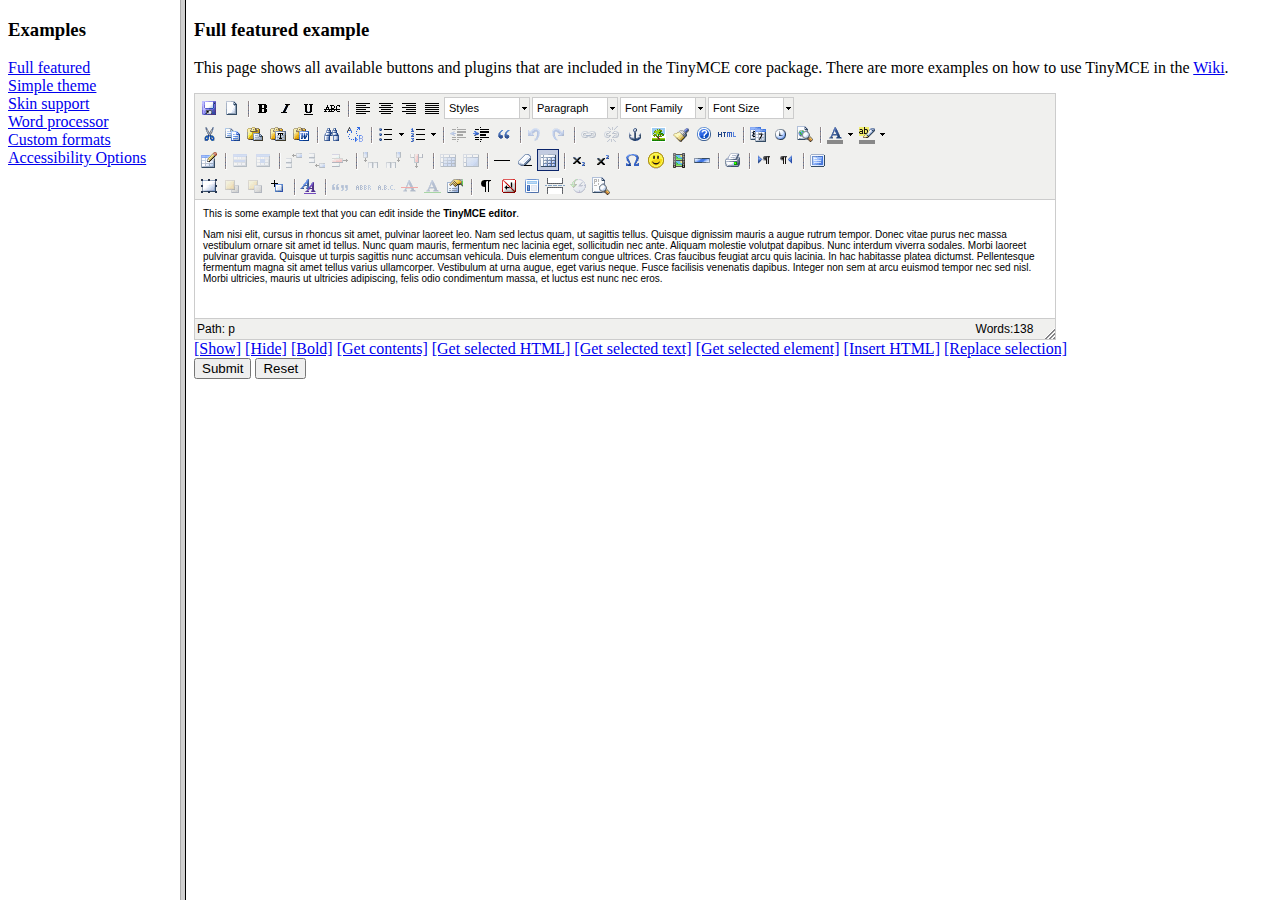
<file: polls/static/polls/grappelli/tinymce/examples/index.html>
<!DOCTYPE HTML PUBLIC "-//W3C//DTD HTML 4.01 Frameset//EN" "http://www.w3.org/TR/html4/frameset.dtd">
<html>
<head>
	<title>TinyMCE examples</title>
</head>
<frameset cols="180,80%">
	<frame src="menu.html" name="menu" />
	<frame src="full.html" name="main" />
</frameset>
</html>
</file>
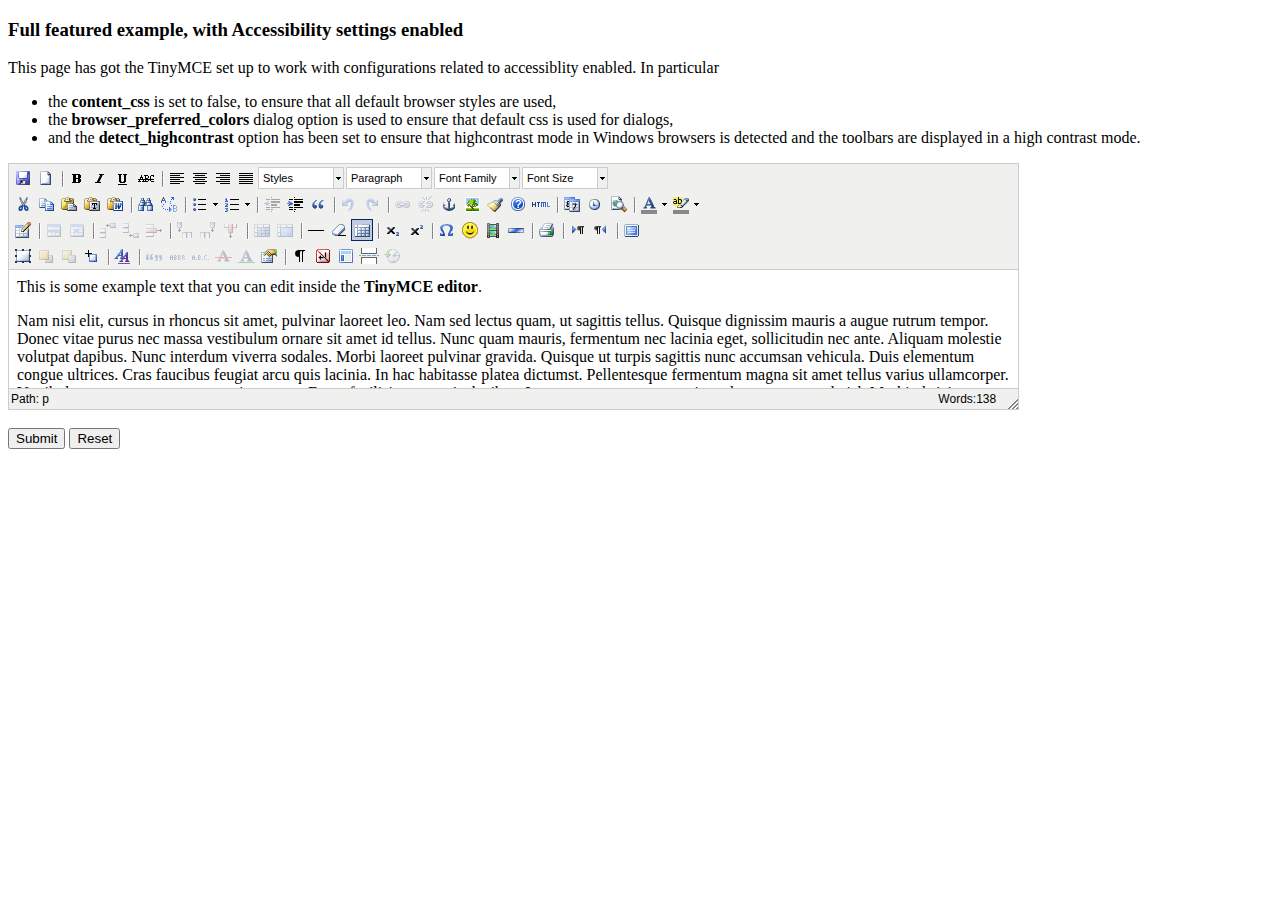
<file: polls/static/polls/grappelli/tinymce/examples/accessibility.html>
<!DOCTYPE html PUBLIC "-//W3C//DTD XHTML 1.0 Strict//EN" "http://www.w3.org/TR/xhtml1/DTD/xhtml1-strict.dtd">
<html xmlns="http://www.w3.org/1999/xhtml">
<head>
<title>Full featured example</title>

<!-- TinyMCE -->
<script type="text/javascript" src="../jscripts/tiny_mce/tiny_mce.js"></script>
<script type="text/javascript">
	tinyMCE.init({
		// General options
		mode : "textareas",
		theme : "advanced",
		plugins : "pagebreak,style,layer,table,save,advhr,advimage,advlink,emotions,iespell,insertdatetime,preview,media,searchreplace,print,contextmenu,paste,directionality,fullscreen,noneditable,visualchars,nonbreaking,xhtmlxtras,template,wordcount,advlist,autosave",

		// Theme options
		theme_advanced_buttons1 : "save,newdocument,|,bold,italic,underline,strikethrough,|,justifyleft,justifycenter,justifyright,justifyfull,styleselect,formatselect,fontselect,fontsizeselect",
		theme_advanced_buttons2 : "cut,copy,paste,pastetext,pasteword,|,search,replace,|,bullist,numlist,|,outdent,indent,blockquote,|,undo,redo,|,link,unlink,anchor,image,cleanup,help,code,|,insertdate,inserttime,preview,|,forecolor,backcolor",
		theme_advanced_buttons3 : "tablecontrols,|,hr,removeformat,visualaid,|,sub,sup,|,charmap,emotions,iespell,media,advhr,|,print,|,ltr,rtl,|,fullscreen",
		theme_advanced_buttons4 : "insertlayer,moveforward,movebackward,absolute,|,styleprops,|,cite,abbr,acronym,del,ins,attribs,|,visualchars,nonbreaking,template,pagebreak,restoredraft",
		theme_advanced_toolbar_location : "top",
		theme_advanced_toolbar_align : "left",
		theme_advanced_statusbar_location : "bottom",
		theme_advanced_resizing : true,

		// Example content CSS (should be your site CSS)
		// using false to ensure that the default browser settings are used for best Accessibility
		// ACCESSIBILITY SETTINGS
		content_css : false,
		// Use browser preferred colors for dialogs.
		browser_preferred_colors : true,
		detect_highcontrast : true,

		// Drop lists for link/image/media/template dialogs
		template_external_list_url : "lists/template_list.js",
		external_link_list_url : "lists/link_list.js",
		external_image_list_url : "lists/image_list.js",
		media_external_list_url : "lists/media_list.js",

		// Style formats
		style_formats : [
			{title : 'Bold text', inline : 'b'},
			{title : 'Red text', inline : 'span', styles : {color : '#ff0000'}},
			{title : 'Red header', block : 'h1', styles : {color : '#ff0000'}},
			{title : 'Example 1', inline : 'span', classes : 'example1'},
			{title : 'Example 2', inline : 'span', classes : 'example2'},
			{title : 'Table styles'},
			{title : 'Table row 1', selector : 'tr', classes : 'tablerow1'}
		],

		// Replace values for the template plugin
		template_replace_values : {
			username : "Some User",
			staffid : "991234"
		}
	});
</script>
<!-- /TinyMCE -->

</head>
<body>

<form method="post" action="http://tinymce.moxiecode.com/dump.php?example=true">
	<div>
		<h3>Full featured example, with Accessibility settings enabled</h3>

		<p>
			This page has got the TinyMCE set up to work with configurations related to accessiblity enabled.
			In particular
			<ul>
			<li>the <strong>content_css</strong> is set to false, to ensure that all default browser styles are used, </li>
			<li>the <strong>browser_preferred_colors</strong> dialog option is used to ensure that default css is used for dialogs, </li>
			<li>and the <strong>detect_highcontrast</strong> option has been set to ensure that highcontrast mode in Windows browsers
			is detected and the toolbars are displayed in a high contrast mode.</li>
			</ul>
		</p>

		<!-- Gets replaced with TinyMCE, remember HTML in a textarea should be encoded -->
		<div>
			<textarea id="elm1" name="elm1" rows="15" cols="80" style="width: 80%">
				&lt;p&gt;
					This is some example text that you can edit inside the &lt;strong&gt;TinyMCE editor&lt;/strong&gt;.
				&lt;/p&gt;
				&lt;p&gt;
				Nam nisi elit, cursus in rhoncus sit amet, pulvinar laoreet leo. Nam sed lectus quam, ut sagittis tellus. Quisque dignissim mauris a augue rutrum tempor. Donec vitae purus nec massa vestibulum ornare sit amet id tellus. Nunc quam mauris, fermentum nec lacinia eget, sollicitudin nec ante. Aliquam molestie volutpat dapibus. Nunc interdum viverra sodales. Morbi laoreet pulvinar gravida. Quisque ut turpis sagittis nunc accumsan vehicula. Duis elementum congue ultrices. Cras faucibus feugiat arcu quis lacinia. In hac habitasse platea dictumst. Pellentesque fermentum magna sit amet tellus varius ullamcorper. Vestibulum at urna augue, eget varius neque. Fusce facilisis venenatis dapibus. Integer non sem at arcu euismod tempor nec sed nisl. Morbi ultricies, mauris ut ultricies adipiscing, felis odio condimentum massa, et luctus est nunc nec eros.
				&lt;/p&gt;
			</textarea>
		</div>

		<br />
		<input type="submit" name="save" value="Submit" />
		<input type="reset" name="reset" value="Reset" />
	</div>
</form>

<script type="text/javascript">
if (document.location.protocol == 'file:') {
	alert("The examples might not work properly on the local file system due to security settings in your browser. Please use a real webserver.");
}
</script>
</body>
</html>
</file>
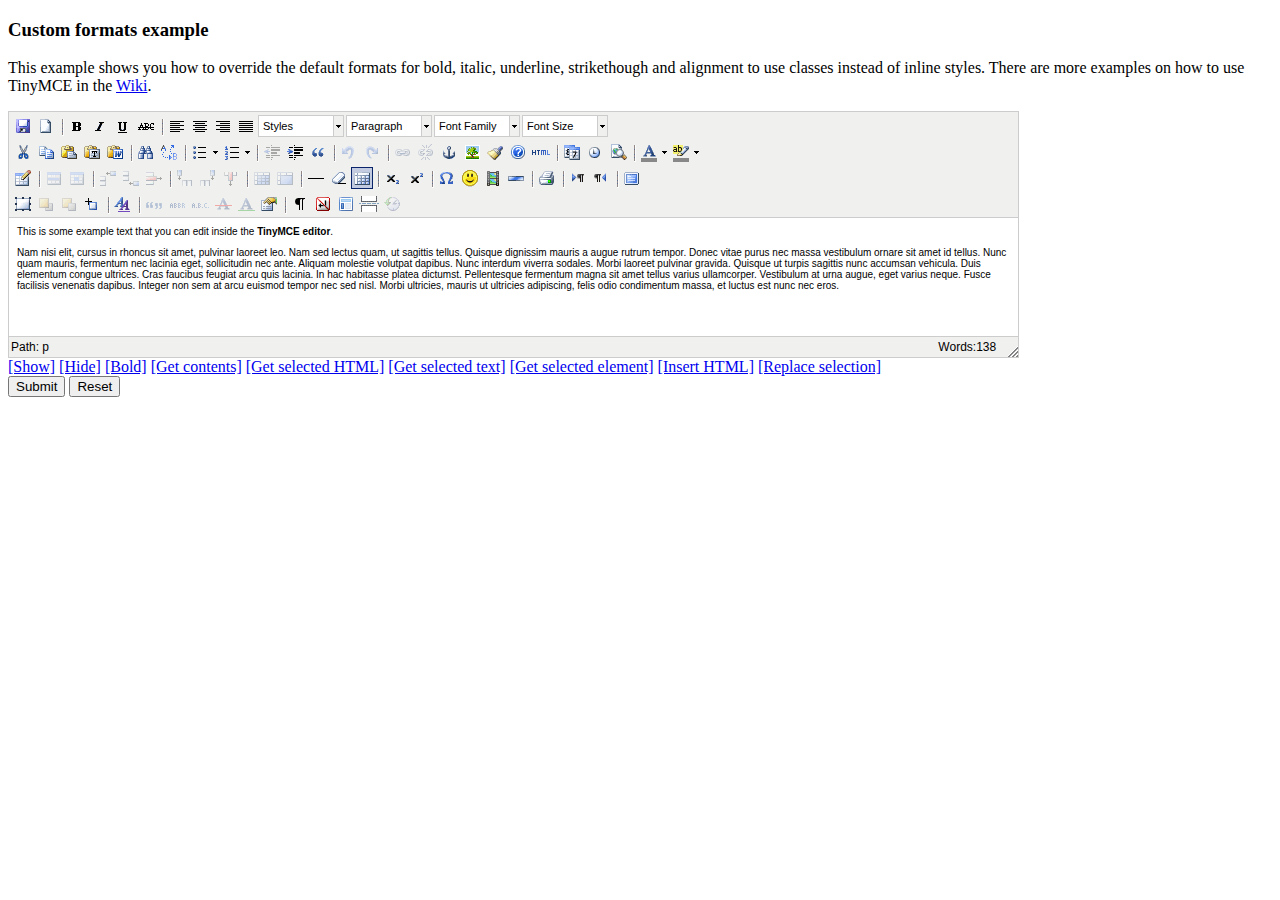
<file: polls/static/polls/grappelli/tinymce/examples/custom_formats.html>
<!DOCTYPE html PUBLIC "-//W3C//DTD XHTML 1.0 Strict//EN" "http://www.w3.org/TR/xhtml1/DTD/xhtml1-strict.dtd">
<html xmlns="http://www.w3.org/1999/xhtml">
<head>
<title>Custom formats example</title>

<!-- TinyMCE -->
<script type="text/javascript" src="../jscripts/tiny_mce/tiny_mce.js"></script>
<script type="text/javascript">
	tinyMCE.init({
		// General options
		mode : "textareas",
		theme : "advanced",
		plugins : "autolink,lists,pagebreak,style,layer,table,save,advhr,advimage,advlink,emotions,iespell,inlinepopups,insertdatetime,preview,media,searchreplace,print,contextmenu,paste,directionality,fullscreen,noneditable,visualchars,nonbreaking,xhtmlxtras,template,wordcount,advlist,autosave",

		// Theme options
		theme_advanced_buttons1 : "save,newdocument,|,bold,italic,underline,strikethrough,|,justifyleft,justifycenter,justifyright,justifyfull,styleselect,formatselect,fontselect,fontsizeselect",
		theme_advanced_buttons2 : "cut,copy,paste,pastetext,pasteword,|,search,replace,|,bullist,numlist,|,outdent,indent,blockquote,|,undo,redo,|,link,unlink,anchor,image,cleanup,help,code,|,insertdate,inserttime,preview,|,forecolor,backcolor",
		theme_advanced_buttons3 : "tablecontrols,|,hr,removeformat,visualaid,|,sub,sup,|,charmap,emotions,iespell,media,advhr,|,print,|,ltr,rtl,|,fullscreen",
		theme_advanced_buttons4 : "insertlayer,moveforward,movebackward,absolute,|,styleprops,|,cite,abbr,acronym,del,ins,attribs,|,visualchars,nonbreaking,template,pagebreak,restoredraft",
		theme_advanced_toolbar_location : "top",
		theme_advanced_toolbar_align : "left",
		theme_advanced_statusbar_location : "bottom",
		theme_advanced_resizing : true,

		// Example content CSS (should be your site CSS)
		content_css : "css/content.css",

		// Drop lists for link/image/media/template dialogs
		template_external_list_url : "lists/template_list.js",
		external_link_list_url : "lists/link_list.js",
		external_image_list_url : "lists/image_list.js",
		media_external_list_url : "lists/media_list.js",

		// Style formats
		style_formats : [
			{title : 'Bold text', inline : 'b'},
			{title : 'Red text', inline : 'span', styles : {color : '#ff0000'}},
			{title : 'Red header', block : 'h1', styles : {color : '#ff0000'}},
			{title : 'Example 1', inline : 'span', classes : 'example1'},
			{title : 'Example 2', inline : 'span', classes : 'example2'},
			{title : 'Table styles'},
			{title : 'Table row 1', selector : 'tr', classes : 'tablerow1'}
		],

		formats : {
			alignleft : {selector : 'p,h1,h2,h3,h4,h5,h6,td,th,div,ul,ol,li,table,img', classes : 'left'},
			aligncenter : {selector : 'p,h1,h2,h3,h4,h5,h6,td,th,div,ul,ol,li,table,img', classes : 'center'},
			alignright : {selector : 'p,h1,h2,h3,h4,h5,h6,td,th,div,ul,ol,li,table,img', classes : 'right'},
			alignfull : {selector : 'p,h1,h2,h3,h4,h5,h6,td,th,div,ul,ol,li,table,img', classes : 'full'},
			bold : {inline : 'span', 'classes' : 'bold'},
			italic : {inline : 'span', 'classes' : 'italic'},
			underline : {inline : 'span', 'classes' : 'underline', exact : true},
			strikethrough : {inline : 'del'}
		},

		// Replace values for the template plugin
		template_replace_values : {
			username : "Some User",
			staffid : "991234"
		}
	});
</script>
<!-- /TinyMCE -->

</head>
<body>

<form method="post" action="http://tinymce.moxiecode.com/dump.php?example=true">
	<div>
		<h3>Custom formats example</h3>

		<p>
			This example shows you how to override the default formats for bold, italic, underline, strikethough and alignment to use classes instead of inline styles.
			There are more examples on how to use TinyMCE in the <a href="http://tinymce.moxiecode.com/examples/">Wiki</a>.
		</p>

		<!-- Gets replaced with TinyMCE, remember HTML in a textarea should be encoded -->
		<div>
			<textarea id="elm1" name="elm1" rows="15" cols="80" style="width: 80%">
				&lt;p&gt;
					This is some example text that you can edit inside the &lt;strong&gt;TinyMCE editor&lt;/strong&gt;.
				&lt;/p&gt;
				&lt;p&gt;
				Nam nisi elit, cursus in rhoncus sit amet, pulvinar laoreet leo. Nam sed lectus quam, ut sagittis tellus. Quisque dignissim mauris a augue rutrum tempor. Donec vitae purus nec massa vestibulum ornare sit amet id tellus. Nunc quam mauris, fermentum nec lacinia eget, sollicitudin nec ante. Aliquam molestie volutpat dapibus. Nunc interdum viverra sodales. Morbi laoreet pulvinar gravida. Quisque ut turpis sagittis nunc accumsan vehicula. Duis elementum congue ultrices. Cras faucibus feugiat arcu quis lacinia. In hac habitasse platea dictumst. Pellentesque fermentum magna sit amet tellus varius ullamcorper. Vestibulum at urna augue, eget varius neque. Fusce facilisis venenatis dapibus. Integer non sem at arcu euismod tempor nec sed nisl. Morbi ultricies, mauris ut ultricies adipiscing, felis odio condimentum massa, et luctus est nunc nec eros.
				&lt;/p&gt;
			</textarea>
		</div>

		<!-- Some integration calls -->
		<a href="javascript:;" onmousedown="tinyMCE.get('elm1').show();">[Show]</a>
		<a href="javascript:;" onmousedown="tinyMCE.get('elm1').hide();">[Hide]</a>
		<a href="javascript:;" onmousedown="tinyMCE.get('elm1').execCommand('Bold');">[Bold]</a>
		<a href="javascript:;" onmousedown="alert(tinyMCE.get('elm1').getContent());">[Get contents]</a>
		<a href="javascript:;" onmousedown="alert(tinyMCE.get('elm1').selection.getContent());">[Get selected HTML]</a>
		<a href="javascript:;" onmousedown="alert(tinyMCE.get('elm1').selection.getContent({format : 'text'}));">[Get selected text]</a>
		<a href="javascript:;" onmousedown="alert(tinyMCE.get('elm1').selection.getNode().nodeName);">[Get selected element]</a>
		<a href="javascript:;" onmousedown="tinyMCE.execCommand('mceInsertContent',false,'<b>Hello world!!</b>');">[Insert HTML]</a>
		<a href="javascript:;" onmousedown="tinyMCE.execCommand('mceReplaceContent',false,'<b>{$selection}</b>');">[Replace selection]</a>

		<br />
		<input type="submit" name="save" value="Submit" />
		<input type="reset" name="reset" value="Reset" />
	</div>
</form>
<script type="text/javascript">
if (document.location.protocol == 'file:') {
	alert("The examples might not work properly on the local file system due to security settings in your browser. Please use a real webserver.");
}
</script>
</body>
</html>
</file>
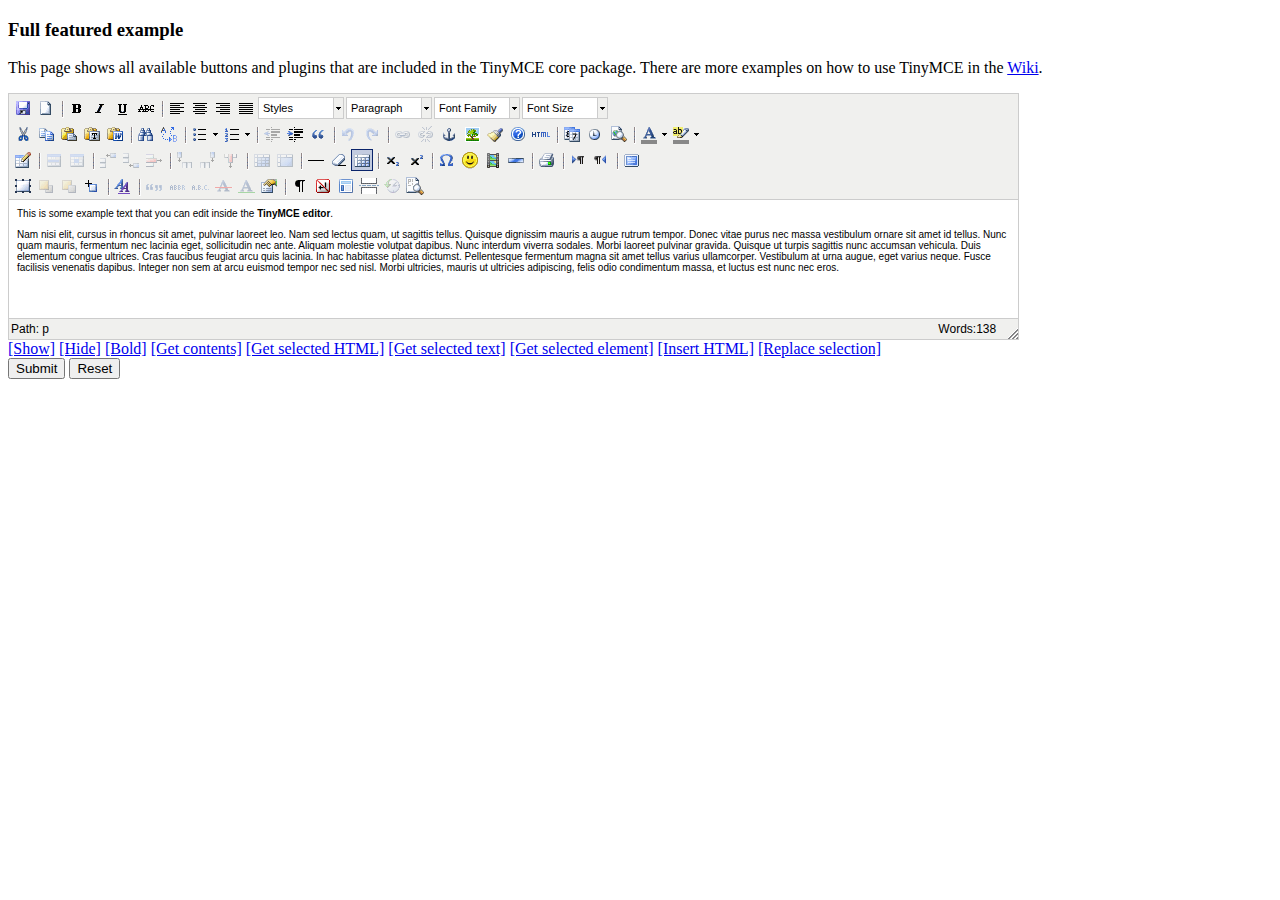
<file: polls/static/polls/grappelli/tinymce/examples/full.html>
<!DOCTYPE html PUBLIC "-//W3C//DTD XHTML 1.0 Strict//EN" "http://www.w3.org/TR/xhtml1/DTD/xhtml1-strict.dtd">
<html xmlns="http://www.w3.org/1999/xhtml">
<head>
<title>Full featured example</title>
<meta http-equiv="X-UA-Compatible" content="IE=edge" />
<!-- TinyMCE -->
<script type="text/javascript" src="../jscripts/tiny_mce/tiny_mce.js"></script>
<script type="text/javascript">
	tinyMCE.init({
		// General options
		mode : "textareas",
		theme : "advanced",
		plugins : "autolink,lists,pagebreak,style,layer,table,save,advhr,advimage,advlink,emotions,iespell,inlinepopups,insertdatetime,preview,media,searchreplace,print,contextmenu,paste,directionality,fullscreen,noneditable,visualchars,nonbreaking,xhtmlxtras,template,wordcount,advlist,autosave,visualblocks",

		// Theme options
		theme_advanced_buttons1 : "save,newdocument,|,bold,italic,underline,strikethrough,|,justifyleft,justifycenter,justifyright,justifyfull,styleselect,formatselect,fontselect,fontsizeselect",
		theme_advanced_buttons2 : "cut,copy,paste,pastetext,pasteword,|,search,replace,|,bullist,numlist,|,outdent,indent,blockquote,|,undo,redo,|,link,unlink,anchor,image,cleanup,help,code,|,insertdate,inserttime,preview,|,forecolor,backcolor",
		theme_advanced_buttons3 : "tablecontrols,|,hr,removeformat,visualaid,|,sub,sup,|,charmap,emotions,iespell,media,advhr,|,print,|,ltr,rtl,|,fullscreen",
		theme_advanced_buttons4 : "insertlayer,moveforward,movebackward,absolute,|,styleprops,|,cite,abbr,acronym,del,ins,attribs,|,visualchars,nonbreaking,template,pagebreak,restoredraft,visualblocks",
		theme_advanced_toolbar_location : "top",
		theme_advanced_toolbar_align : "left",
		theme_advanced_statusbar_location : "bottom",
		theme_advanced_resizing : true,

		// Example content CSS (should be your site CSS)
		content_css : "css/content.css",

		// Drop lists for link/image/media/template dialogs
		template_external_list_url : "lists/template_list.js",
		external_link_list_url : "lists/link_list.js",
		external_image_list_url : "lists/image_list.js",
		media_external_list_url : "lists/media_list.js",

		// Style formats
		style_formats : [
			{title : 'Bold text', inline : 'b'},
			{title : 'Red text', inline : 'span', styles : {color : '#ff0000'}},
			{title : 'Red header', block : 'h1', styles : {color : '#ff0000'}},
			{title : 'Example 1', inline : 'span', classes : 'example1'},
			{title : 'Example 2', inline : 'span', classes : 'example2'},
			{title : 'Table styles'},
			{title : 'Table row 1', selector : 'tr', classes : 'tablerow1'}
		],

		// Replace values for the template plugin
		template_replace_values : {
			username : "Some User",
			staffid : "991234"
		}
	});
</script>
<!-- /TinyMCE -->

</head>
<body role="application">

<form method="post" action="http://tinymce.moxiecode.com/dump.php?example=true">
	<div>
		<h3>Full featured example</h3>

		<p>
			This page shows all available buttons and plugins that are included in the TinyMCE core package.
			There are more examples on how to use TinyMCE in the <a href="http://tinymce.moxiecode.com/examples/">Wiki</a>.
		</p>

		<!-- Gets replaced with TinyMCE, remember HTML in a textarea should be encoded -->
		<div>
			<textarea id="elm1" name="elm1" rows="15" cols="80" style="width: 80%">
				&lt;p&gt;
					This is some example text that you can edit inside the &lt;strong&gt;TinyMCE editor&lt;/strong&gt;.
				&lt;/p&gt;
				&lt;p&gt;
				Nam nisi elit, cursus in rhoncus sit amet, pulvinar laoreet leo. Nam sed lectus quam, ut sagittis tellus. Quisque dignissim mauris a augue rutrum tempor. Donec vitae purus nec massa vestibulum ornare sit amet id tellus. Nunc quam mauris, fermentum nec lacinia eget, sollicitudin nec ante. Aliquam molestie volutpat dapibus. Nunc interdum viverra sodales. Morbi laoreet pulvinar gravida. Quisque ut turpis sagittis nunc accumsan vehicula. Duis elementum congue ultrices. Cras faucibus feugiat arcu quis lacinia. In hac habitasse platea dictumst. Pellentesque fermentum magna sit amet tellus varius ullamcorper. Vestibulum at urna augue, eget varius neque. Fusce facilisis venenatis dapibus. Integer non sem at arcu euismod tempor nec sed nisl. Morbi ultricies, mauris ut ultricies adipiscing, felis odio condimentum massa, et luctus est nunc nec eros.
				&lt;/p&gt;
			</textarea>
		</div>

		<!-- Some integration calls -->
		<a href="javascript:;" onclick="tinyMCE.get('elm1').show();return false;">[Show]</a>
		<a href="javascript:;" onclick="tinyMCE.get('elm1').hide();return false;">[Hide]</a>
		<a href="javascript:;" onclick="tinyMCE.get('elm1').execCommand('Bold');return false;">[Bold]</a>
		<a href="javascript:;" onclick="alert(tinyMCE.get('elm1').getContent());return false;">[Get contents]</a>
		<a href="javascript:;" onclick="alert(tinyMCE.get('elm1').selection.getContent());return false;">[Get selected HTML]</a>
		<a href="javascript:;" onclick="alert(tinyMCE.get('elm1').selection.getContent({format : 'text'}));return false;">[Get selected text]</a>
		<a href="javascript:;" onclick="alert(tinyMCE.get('elm1').selection.getNode().nodeName);return false;">[Get selected element]</a>
		<a href="javascript:;" onclick="tinyMCE.execCommand('mceInsertContent',false,'<b>Hello world!!</b>');return false;">[Insert HTML]</a>
		<a href="javascript:;" onclick="tinyMCE.execCommand('mceReplaceContent',false,'<b>{$selection}</b>');return false;">[Replace selection]</a>

		<br />
		<input type="submit" name="save" value="Submit" />
		<input type="reset" name="reset" value="Reset" />
	</div>
</form>

<script type="text/javascript">
if (document.location.protocol == 'file:') {
	alert("The examples might not work properly on the local file system due to security settings in your browser. Please use a real webserver.");
}
</script>
</body>
</html>
</file>
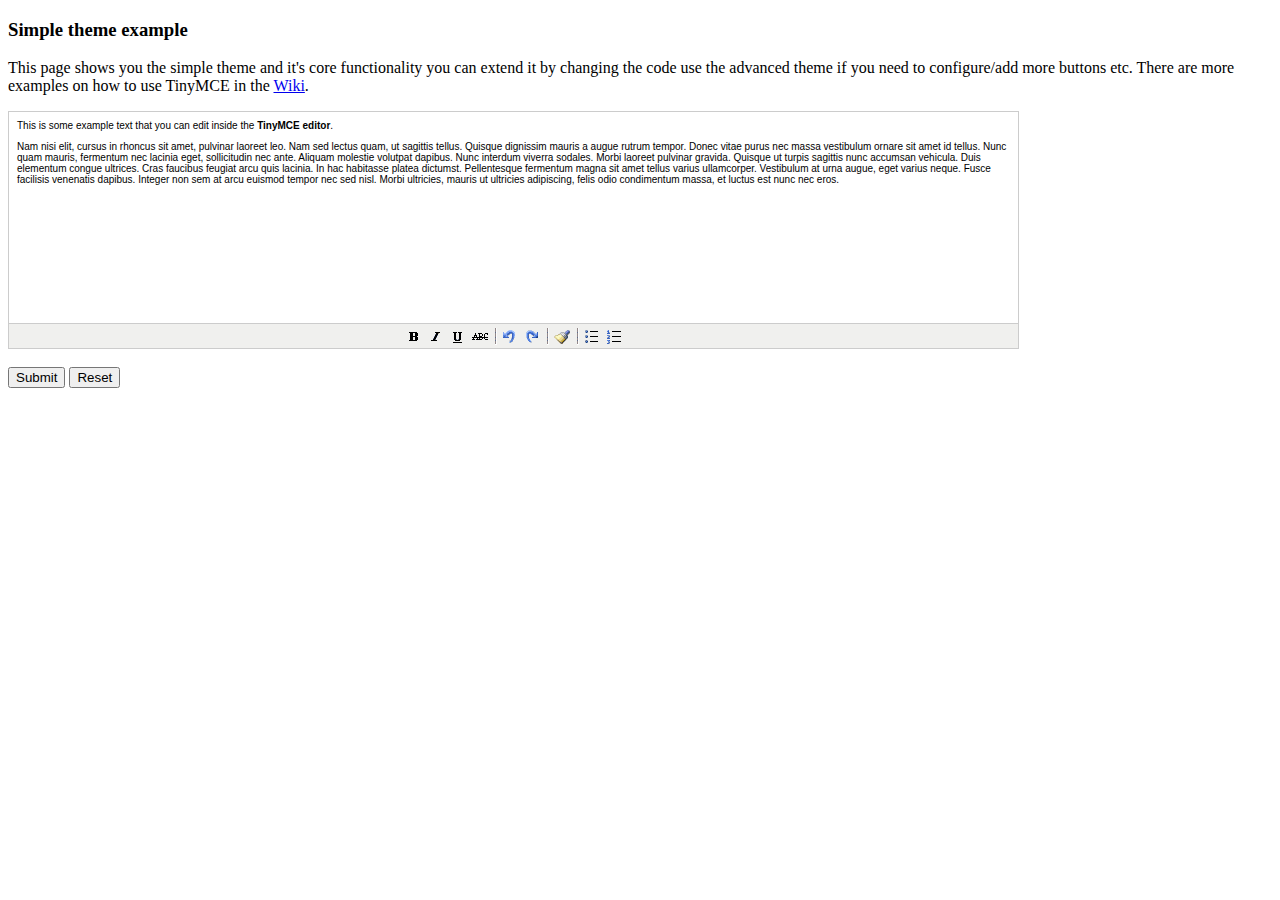
<file: polls/static/polls/grappelli/tinymce/examples/simple.html>
<!DOCTYPE html PUBLIC "-//W3C//DTD XHTML 1.0 Strict//EN" "http://www.w3.org/TR/xhtml1/DTD/xhtml1-strict.dtd">
<html xmlns="http://www.w3.org/1999/xhtml">
<head>
<title>Simple theme example</title>

<!-- TinyMCE -->
<script type="text/javascript" src="../jscripts/tiny_mce/tiny_mce.js"></script>
<script type="text/javascript">
	tinyMCE.init({
		mode : "textareas",
		theme : "simple"
	});
</script>
<!-- /TinyMCE -->

</head>
<body>

<form method="post" action="http://tinymce.moxiecode.com/dump.php?example=true">
	<h3>Simple theme example</h3>

	<p>
		This page shows you the simple theme and it's core functionality you can extend it by changing the code use the advanced theme if you need to configure/add more buttons etc.
		There are more examples on how to use TinyMCE in the <a href="http://tinymce.moxiecode.com/examples/">Wiki</a>.
	</p>

	<!-- Gets replaced with TinyMCE, remember HTML in a textarea should be encoded -->
	<textarea id="elm1" name="elm1" rows="15" cols="80" style="width: 80%">
		&lt;p&gt;
			This is some example text that you can edit inside the &lt;strong&gt;TinyMCE editor&lt;/strong&gt;.
		&lt;/p&gt;
		&lt;p&gt;
		Nam nisi elit, cursus in rhoncus sit amet, pulvinar laoreet leo. Nam sed lectus quam, ut sagittis tellus. Quisque dignissim mauris a augue rutrum tempor. Donec vitae purus nec massa vestibulum ornare sit amet id tellus. Nunc quam mauris, fermentum nec lacinia eget, sollicitudin nec ante. Aliquam molestie volutpat dapibus. Nunc interdum viverra sodales. Morbi laoreet pulvinar gravida. Quisque ut turpis sagittis nunc accumsan vehicula. Duis elementum congue ultrices. Cras faucibus feugiat arcu quis lacinia. In hac habitasse platea dictumst. Pellentesque fermentum magna sit amet tellus varius ullamcorper. Vestibulum at urna augue, eget varius neque. Fusce facilisis venenatis dapibus. Integer non sem at arcu euismod tempor nec sed nisl. Morbi ultricies, mauris ut ultricies adipiscing, felis odio condimentum massa, et luctus est nunc nec eros.
		&lt;/p&gt;
	</textarea>

	<br />
	<input type="submit" name="save" value="Submit" />
	<input type="reset" name="reset" value="Reset" />
</form>
<script type="text/javascript">
if (document.location.protocol == 'file:') {
	alert("The examples might not work properly on the local file system due to security settings in your browser. Please use a real webserver.");
}
</script>
</body>
</html>
</file>
